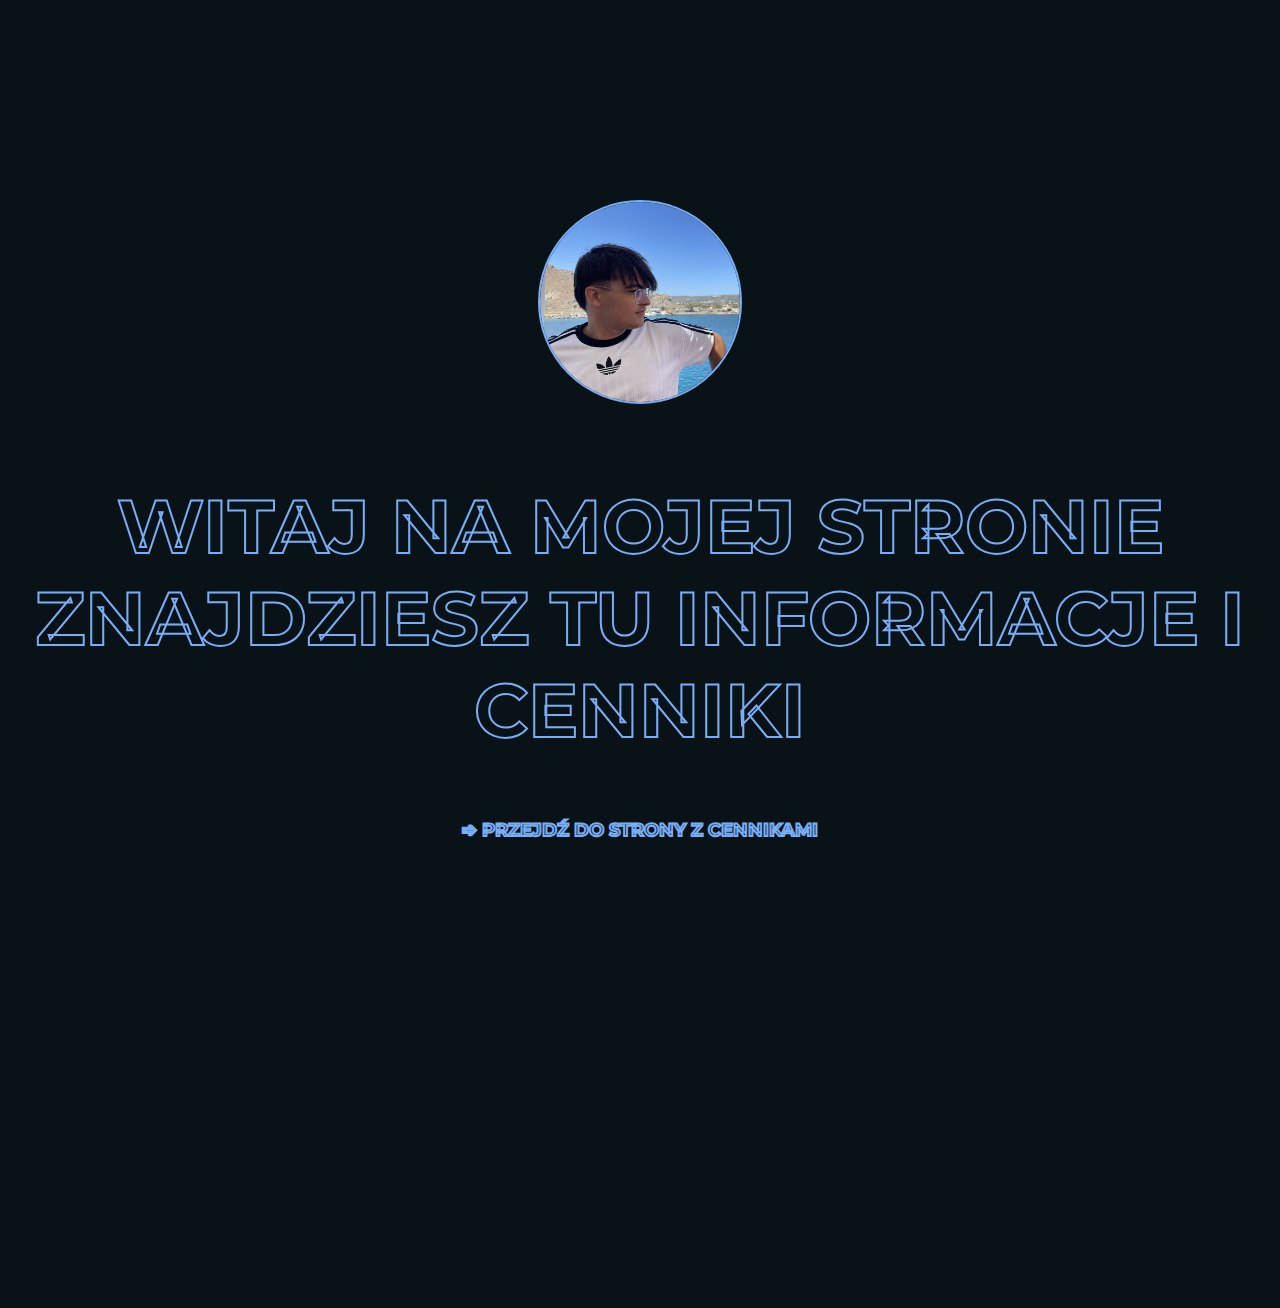
<file: index.html>
<!DOCTYPE html>
<html lang="en"> 
<head>
    <meta charset="UTF-8"> 
    <meta name="viewport" content="width=device-width, initial-scale=1.0">
    <title>my site</title>
    <link href="https://fonts.googleapis.com/css2?family=Montserrat:ital,wght@0,100..900;1,100..900&display=swap" rel="stylesheet">
    <link rel="stylesheet" href="style.css">
    <link rel="preconnect" href="https://fonts.googleapis.com">
    <link rel="preconnect" href="https://fonts.gstatic.com" crossorigin>
    <link href="https://fonts.googleapis.com/css2?family=Roboto:wght@400;700&display=swap" rel="stylesheet"> 
</head>
<body>
    
    <div class="container">
        <img src="IMG_2341.jpg" alt="Selfie" class="selfie">
    </div>

    <div class="wrapper">
        <div class="round"></div>
        <div class="round"></div>
        <div class="round"></div>
        <div class="round"></div>
        <div class="round"></div>
        <div class="round"></div>
        <div class="round"></div>
        <div class="round"></div>
        <div class="round"></div>
        <div class="round"></div>
        <div class="round"></div>
        <div class="round"></div>
        <div class="round"></div>
        <div class="round"></div>
    </div>

    <div class="text-area">
        <h2>Witaj na mojej stronie <br>Znajdziesz tu informacje i cenniki</h2>
        <a href="cenniki.html" class="custom-link">➪ Przejdź do strony z cennikami</a>
    </div>
    
</body>
</html>
</file>
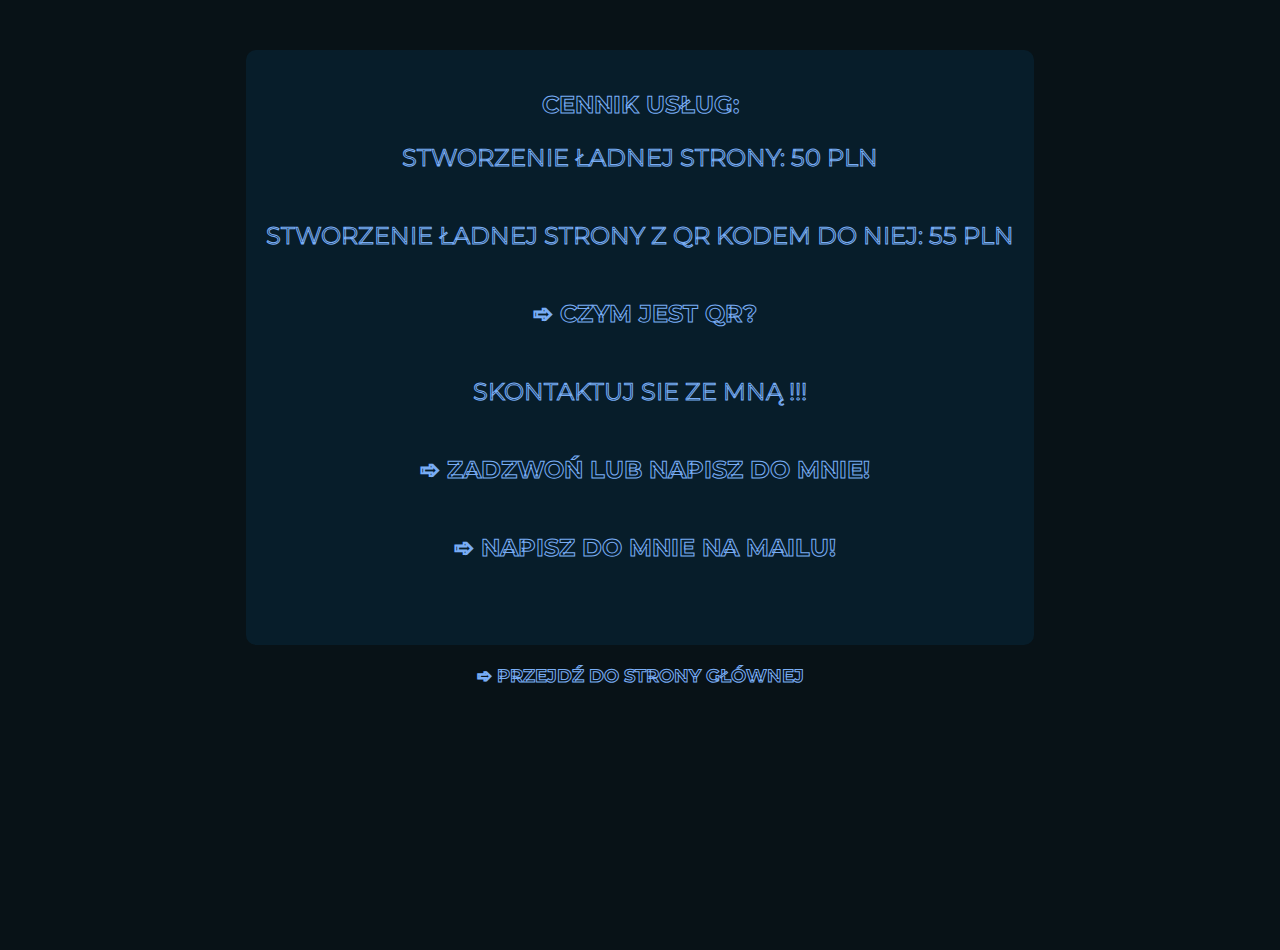
<file: cenniki.html>
<!DOCTYPE html>
<html lang="en"> 
<head>
    
    <meta charset="UTF-8"> 
    <meta name="viewport" content="width=device-width, initial-scale=1.0">
    <title>cenniki</title>
    <link href="https://fonts.googleapis.com/css2?family=Montserrat:ital,wght@0,100..900;1,100..900&display=swap" rel="stylesheet">
    <link rel="stylesheet" href="stylcennika.css">
    <link rel="preconnect" href="https://fonts.googleapis.com">
    <link rel="preconnect" href="https://fonts.gstatic.com" crossorigin>
    <link href="https://fonts.googleapis.com/css2?family=Roboto:wght@400;700&display=swap" rel="stylesheet"> 
    <style>


    </style>
</head>

<body>
    <div class="wrapper">
        <div class="round"></div>
        <div class="round"></div>
        <div class="round"></div>
        <div class="round"></div>
        <div class="round"></div>
        <div class="round"></div>
        <div class="round"></div>
        <div class="round"></div>
        <div class="round"></div>
        <div class="round"></div>
        <div class="round"></div>
        <div class="round"></div>
        <div class="round"></div>
        <div class="round"></div>
    </div>

    <div class="text-area">
        <div class="cennik">
            <h2 class="custom-text">Cennik usług:</h2>
            <ul>
                <li>Stworzenie ładnej strony: 50 PLN</li>
                <li>‎ </li>
                <li>Stworzenie ładnej strony z QR kodem do niej: 55 PLN </li>
                <li>‎ </li>
                <li><a href="https://pl.wikipedia.org/wiki/Kod_QR" target="_blank" class="qr-link">➪ Czym jest QR?  </a></li>
                <li>‎ </li>
                <li>Skontaktuj sie ze mną !!! </li>
                <li>‎ </li>
                <li><a href="tel:+48517535666" class="telephone-link">➪ Zadzwoń lub napisz do mnie! </a></li>
                <li>‎ </li>
                <li><a href="mailto:sergiobvsin3ss@gmail.com" class="email-link">➪ Napisz do mnie na mailu!</a></li>
                <li>‎ </li>
            </ul>
        </div>
        <a href="index.html" class="custom-link">➪ Przejdź do strony głównej</a>
    </div>
</body>
</html>
</file>
<file: style.css>
body {
    margin: 0;
    /*overflow: hidden;*/

    background-color: #081217;
}

.container {
    text-align: center;
    margin-top: 200px; /* Dodaj margines górny, aby przesunąć zdjęcie w dół */
}

.selfie {
    width: 200px;
    height: 200px;
    border-radius: 50%;
    border: 2px solid #79adf5;
}

.custom-text {
    font-size: 24px;
    margin-top: 20px;
    color: #333;
    font-weight: 700;
}

.text-area {
    display: grid;
    place-items: center;
    height: 10vh; /* Zmniejszona wysokość, aby podnieść tekst wyżej */
    text-align: center;
    font-family: "Montserrat", sans-serif;
    text-transform: uppercase;
    font-size: 50px;
    -webkit-text-fill-color: transparent;
    -webkit-text-stroke: 2px #79adf5;
    margin-top: 10px; /* Dodatkowy margines, aby jeszcze bardziej podnieść tekst */
}

.wrapper {
    position: absolute;
    width: 100%;
    height: 100%;
    z-index: -1;
    pointer-events: none;
}

.round {
    position: absolute;
    width: 10px;
    height: 10px;
    border-radius: 50%;
    background-color: #01b4f9;
    border: 5px solid #01b4f9;
    opacity: 0;
    box-shadow: 0 0 100px #01b4f9, 0 0 10px #01b4f9, 0 0 20px #01b4f9;
    animation: animate 4s linear infinite, ani-2 2s linear infinite;
}

.custom-link {
    color: #79adf5;
    text-decoration: none;
    font-weight: bold;
    font-size: 18px;
    transition: color 0.3s ease;
}

.custom-link:hover {
    color: #01b4f9;
}

.round:nth-child(1) {
    left: 5%;
    animation-delay: 0.5s;
}
.round:nth-child(2) {
    left: 65%;
    animation-delay: 1s;
}
.round:nth-child(3) {
    left: 90%;
    animation-delay: 1.5s;
}
.round:nth-child(4) {
    left: 18%;
    animation-delay: 2s;
}
.round:nth-child(5) {
    left: 93%;
    animation-delay: 2.5s;
}
.round:nth-child(6) {
    left: 52%;
    animation-delay: 3s;
}
.round:nth-child(7) {
    left: 65%;
    animation-delay: 3.5s;
}
.round:nth-child(8) {
    left: 35%;
    animation-delay: 4s;
}
.round:nth-child(9) {
    left: 85%;
    animation-delay: 4.5s;
}
.round:nth-child(10) {
    left: 45%;
    animation-delay: 5s;
}
.round:nth-child(11) {
    left: 36%;
    animation-delay: 5.5s;
}
.round:nth-child(12) {
    left: 72%;
    animation-delay: 6s;
}
.round:nth-child(13) {
    left: 14%;
    animation-delay: 6.5s;
}
.round:nth-child(14) {
    left: 70%;
    animation-delay: 7s;
}

@keyframes animate {
    0% {
        top: 0;
        opacity: 1;
    }
    20% {
        top: 20%;
        opacity: 0.8;
    }
    40% {
        top: 40%;
        opacity: 0.6;
    }
    60% {
        top: 60%;
        opacity: 0.4;
    }
    80% {
        top: 80%;
        opacity: 0.2;
    }
    100% {
        top: 100%;
        opacity: 0;
    }
}

@keyframes ani-2 {
    0%, 100% {
        transform: scale(1);
    }
    50% {
        transform: scale(2.5);
    }
}
</file>
<file: stylcennika.css>
body {
    margin: 0;
    /*overflow: hidden;*/
    background-color: #081217;
}

.telephone-link {
    color: #01b4f9; /* Kolor tekstu odnośnika - czerwony */
    text-decoration: none;
    font-weight: bold;
    margin-left: 10px; /* Dodatkowy margines z lewej strony */
}

.telephone-link:hover {
    text-decoration: underline; /* Podkreślenie odnośnika po najechaniu myszką */
    color: #01b4f9; /* Zachowanie czerwonego koloru po najechaniu */
}

.email-link {
    color: #79adf5; /* Kolor tekstu odnośnika - czerwony */
    text-decoration: none;
    font-weight: bold;
    margin-left: 10px; /* Dodatkowy margines z lewej strony */
}

.email-link:hover {
    text-decoration: underline; /* Podkreślenie odnośnika po najechaniu myszką */
}

.qr-link {
    color: #79adf5;
    text-decoration: none;
    font-weight: bold;
    margin-left: 10px; /* Dodatkowy margines z lewej strony */
    }

    .qr-link:hover {
        text-decoration: underline; /* Podkreślenie po najechaniu myszką */
    }

.selfie {
    width: 200px; 
    height: 200px;
    border-radius: 50%;
    border: 2px solid #79adf5;
}

.custom-text {
    font-size: 24px;
    margin-top: 20px;
    color: #333;
    font-weight: 700;
}

.text-area {
    display: grid;
    place-items: center;
    height: 50vh; /* Zwiększona wysokość obszaru tekstu i cennika */
    text-align: center;
    font-family: "Montserrat", sans-serif;
    text-transform: uppercase;
    font-size: 24px; /* Zmniejszony rozmiar czcionki dla lepszej prezentacji cennika */
    -webkit-text-fill-color: transparent;
    -webkit-text-stroke: 1px #79adf5;
    margin-top: 50px; /* Zwiększony margines, aby odstąpić od animacji tła */
}

.cennik {
    background-color: rgba(7, 32, 47, 0.8); /* Przezroczyste tło cennika */
    padding: 20px;
    border-radius: 10px;
}

ul {
    list-style-type: none;
    padding: 0;
}

ul li {
    color: #79adf5;
    margin-bottom: 10px;
}

.custom-link {
    color: #79adf5;
    text-decoration: none;
    font-weight: bold;
    font-size: 18px;
    transition: color 0.3s ease;
    margin-top: 20px; /* Dodałem margines nad linkiem */
}

.custom-link:hover {
    color: #01b4f9;
}

.wrapper {
    position: absolute;
    width: 100%;
    height: 100%;
    z-index: -1;
    pointer-events: none;
}

.round {
    position: absolute;
    width: 10px;
    height: 10px;
    border-radius: 50%;
    background-color: #01b4f9;
    border: 5px solid #01b4f9;
    opacity: 0;
    box-shadow: 0 0 100px #01b4f9, 0 0 10px #01b4f9, 0 0 20px #01b4f9;
    animation: animate 4s linear infinite, ani-2 2s linear infinite;
}

.round:nth-child(1) {
    left: 5%;
    animation-delay: 0.5s;
}
.round:nth-child(2) {
    left: 65%;
    animation-delay: 1s;
}
.round:nth-child(3) {
    left: 90%;
    animation-delay: 1.5s;
}
.round:nth-child(4) {
    left: 18%;
    animation-delay: 2s;
}
.round:nth-child(5) {
    left: 93%;
    animation-delay: 2.5s;
}
.round:nth-child(6) {
    left: 52%;
    animation-delay: 3s;
}
.round:nth-child(7) {
    left: 65%;
    animation-delay: 3.5s;
}
.round:nth-child(8) {
    left: 35%;
    animation-delay: 4s;
}
.round:nth-child(9) {
    left: 85%;
    animation-delay: 4.5s;
}
.round:nth-child(10) {
    left: 45%;
    animation-delay: 5s;
}
.round:nth-child(11) {
    left: 36%;
    animation-delay: 5.5s;
}
.round:nth-child(12) {
    left: 72%;
    animation-delay: 6s;
}
.round:nth-child(13) {
    left: 14%;
    animation-delay: 6.5s;
}
.round:nth-child(14) {
    left: 70%;
    animation-delay: 7s;
}

@keyframes animate {
    0% {
        top: 0;
        opacity: 1;
    }
     20% {
        top: 20%;
        opacity: 0.8;
    }
    40% {
        top: 40%;
        opacity: 0.6;
    }
    60% {
        top: 60%;
        opacity: 0.4;
    }
    80% {
        top: 80%;
        opacity: 0.2;
    }
    100% {
        top: 100%;
        opacity: 0;
    }
}
</file>
